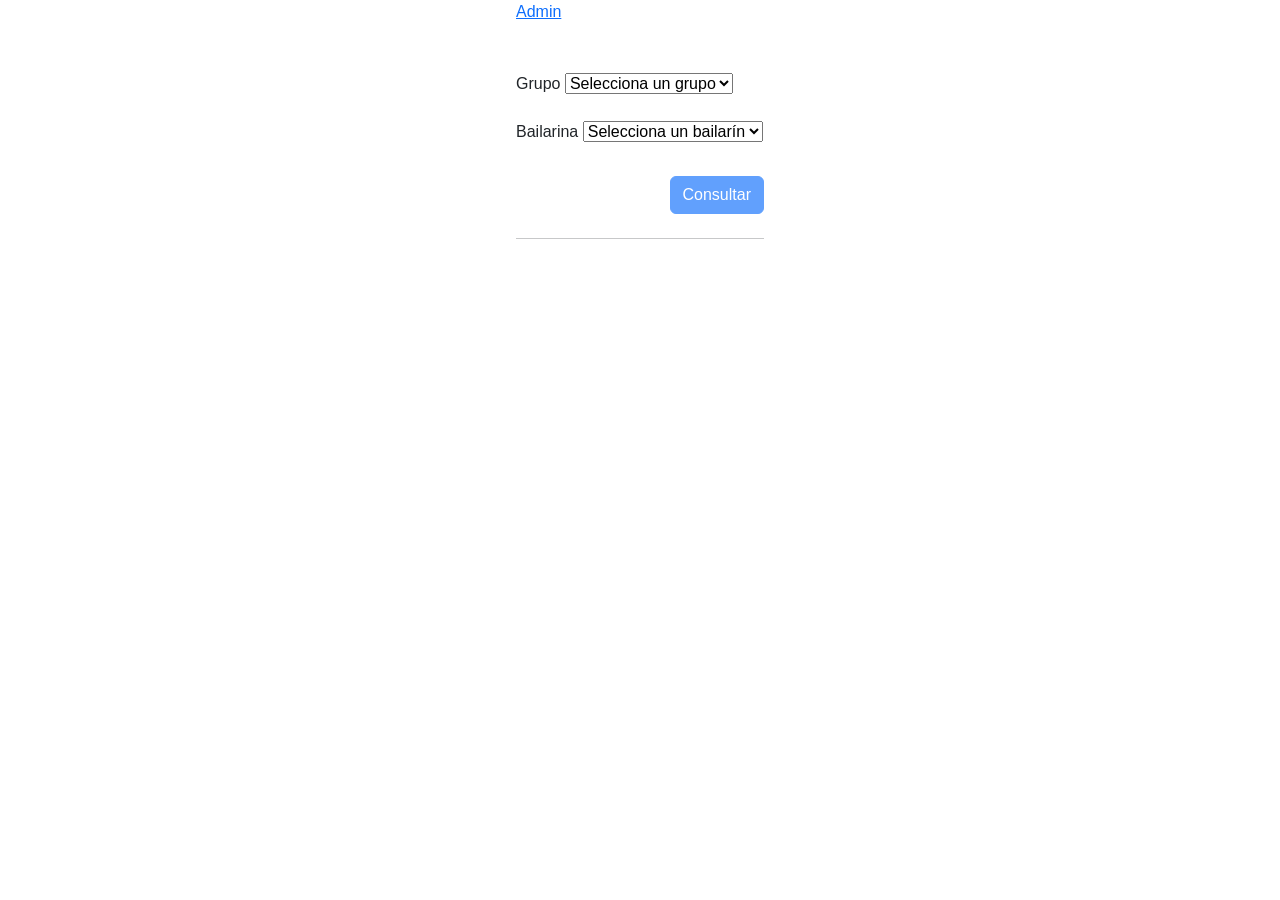
<file: index.html>
<!DOCTYPE html>
<html lang="en">

<head>
    <meta charset="UTF-8">
    <meta name="viewport" content="width=device-width, initial-scale=1.0">
    <title>CMP | Asistencias</title>
    <link href="https://cdn.jsdelivr.net/npm/bootstrap@5.3.2/dist/css/bootstrap.min.css" rel="stylesheet"
        integrity="sha384-T3c6CoIi6uLrA9TneNEoa7RxnatzjcDSCmG1MXxSR1GAsXEV/Dwwykc2MPK8M2HN" crossorigin="anonymous">
        <link rel="stylesheet" href="styles/styles.css">
</head>

<body>
    <div class="container">
        <div class="row justify-content-center">
            <div class="col-lg-6">
                <a href="admin.html">Admin</a>
                <form class="pt-5 mb-5" >
                    <div class="mb-3">
                        <label class="form-label">Grupo</label>
                        <select id="selectGroup">
                            <option value="">Selecciona un grupo</option>
                          </select>
                    </div>
                    <div class="mb-3">
                        <label class="form-label">Bailarina</label>
                      
                          
                          <select id="selectDancers">
                            <option value="">Selecciona un bailarín</option>
                          </select>
                    </div>
                    <div class="d-flex justify-content-end gap-3 my-4">
                        <button class="btn btn-primary" id="searchBTN" type="button" disabled>Consultar</button>
                    </div>
                    <hr>
                </form>
                <div class="d-none" id="results">
                    <ul class="nav nav-tabs" id="myTab" role="tablist">
                        <li class="nav-item" role="presentation">
                            <button class="nav-link active" id="home-tab" data-bs-toggle="tab" data-bs-target="#payments-tab-pane"
                                type="button" role="tab">Pagos</button>
                        </li>
                        <li class="nav-item" role="presentation">
                            <button class="nav-link" id="profile-tab" data-bs-toggle="tab" data-bs-target="#attendances-tab-pane"
                                type="button" role="tab">Asistencias</button>
                        </li>
                    </ul>
                      <div class="tab-content" id="myTabContent">
                        <div class="tab-pane fade show active px-2 pt-4" id="payments-tab-pane" role="tabpanel" aria-labelledby="home-tab" tabindex="0">
                            <div id="payment-status-alert"></div>
                            <div id="payment-status-table"></div>
                        </div>
                        <div class="tab-pane fade px-2 pt-4" id="attendances-tab-pane" role="tabpanel" aria-labelledby="profile-tab" tabindex="0">...</div>
                      </div>
                </div>         
            </div>
        </div>
    </div>
    <script src="https://cdn.jsdelivr.net/npm/bootstrap@5.3.2/dist/js/bootstrap.bundle.min.js" integrity="sha384-C6RzsynM9kWDrMNeT87bh95OGNyZPhcTNXj1NW7RuBCsyN/o0jlpcV8Qyq46cDfL" crossorigin="anonymous"></script>
    <script src="scripts/script.js"></script>
</body>

</html>
</file>
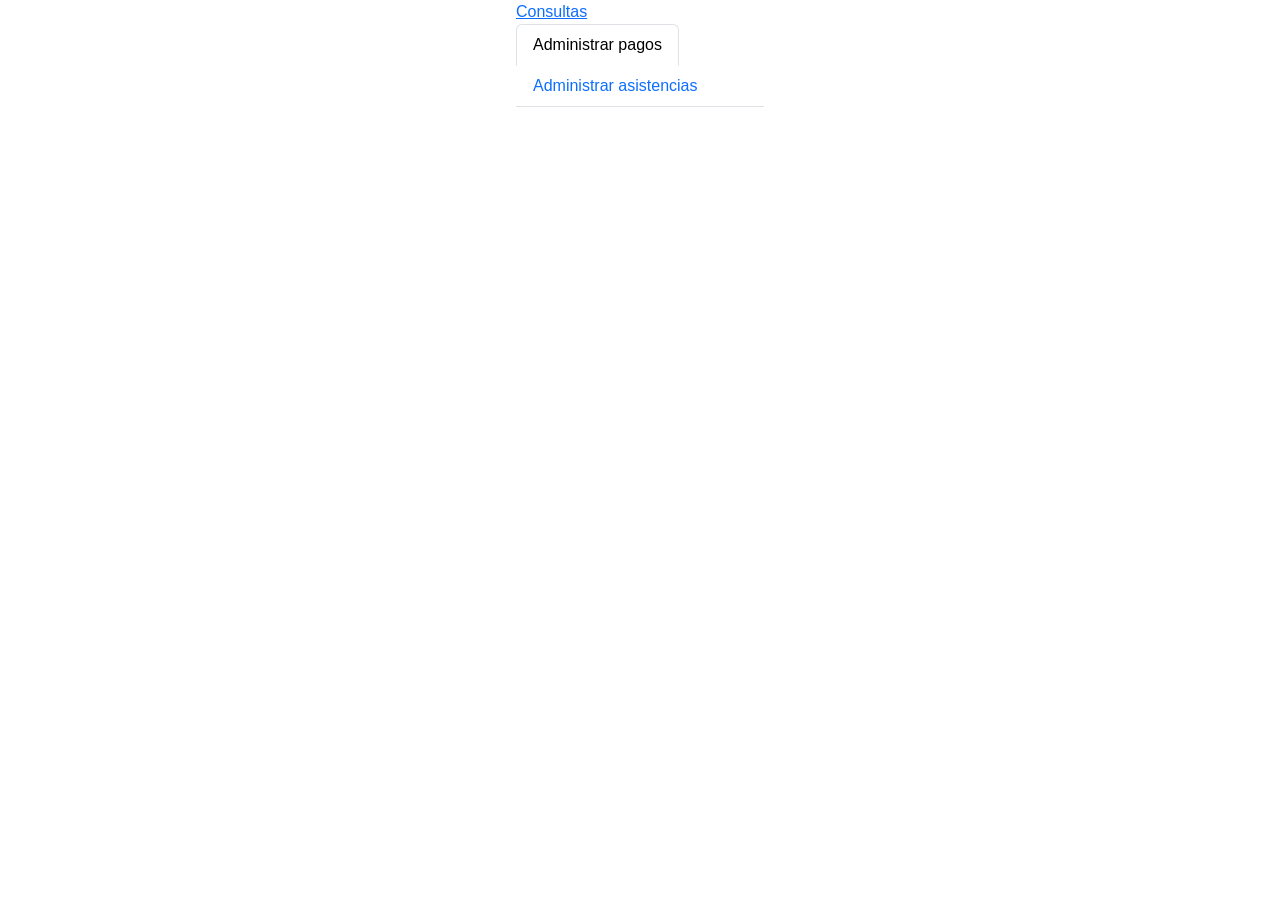
<file: admin.html>
<!DOCTYPE html>
<html lang="en">

<head>
    <meta charset="UTF-8">
    <meta name="viewport" content="width=device-width, initial-scale=1.0">
    <title>CMP | Asistencias</title>
    <link href="https://cdn.jsdelivr.net/npm/bootstrap@5.3.2/dist/css/bootstrap.min.css" rel="stylesheet"
        integrity="sha384-T3c6CoIi6uLrA9TneNEoa7RxnatzjcDSCmG1MXxSR1GAsXEV/Dwwykc2MPK8M2HN" crossorigin="anonymous">
        <link rel="stylesheet" href="styles/styles.css">
</head>

<body>
    <div class="container">
        <div class="row justify-content-center">
            <div class="col-lg-6">
                <a href="/index.html">Consultas </a>

                <div id="results">
                    <ul class="nav nav-tabs" id="myTab" role="tablist">
                        <li class="nav-item" role="presentation">
                            <button class="nav-link active" id="home-tab" data-bs-toggle="tab" data-bs-target="#admin-payments-tab-pane"
                                type="button" role="tab">Administrar pagos</button>
                        </li>
                        <li class="nav-item" role="presentation">
                            <button class="nav-link" id="profile-tab" data-bs-toggle="tab" data-bs-target="#admin-attendances-tab-pane"
                                type="button" role="tab">Administrar asistencias</button>
                        </li>
                    </ul>
                      <div class="tab-content" id="myTabContent">
                        <div class="tab-pane fade show active px-2 pt-4" id="admin-payments-tab-pane" role="tabpanel" aria-labelledby="home-tab" tabindex="0">

                        </div>
                        <div class="tab-pane fade px-2 pt-4" id="admin-attendances-tab-pane" role="tabpanel" aria-labelledby="profile-tab" tabindex="0">...</div>
                      </div>
                </div>         
            </div>
        </div>
    </div>
    <script src="https://cdn.jsdelivr.net/npm/bootstrap@5.3.2/dist/js/bootstrap.bundle.min.js" integrity="sha384-C6RzsynM9kWDrMNeT87bh95OGNyZPhcTNXj1NW7RuBCsyN/o0jlpcV8Qyq46cDfL" crossorigin="anonymous"></script>
    <script src="scripts/script.js"></script>
</body>

</html>
</file>
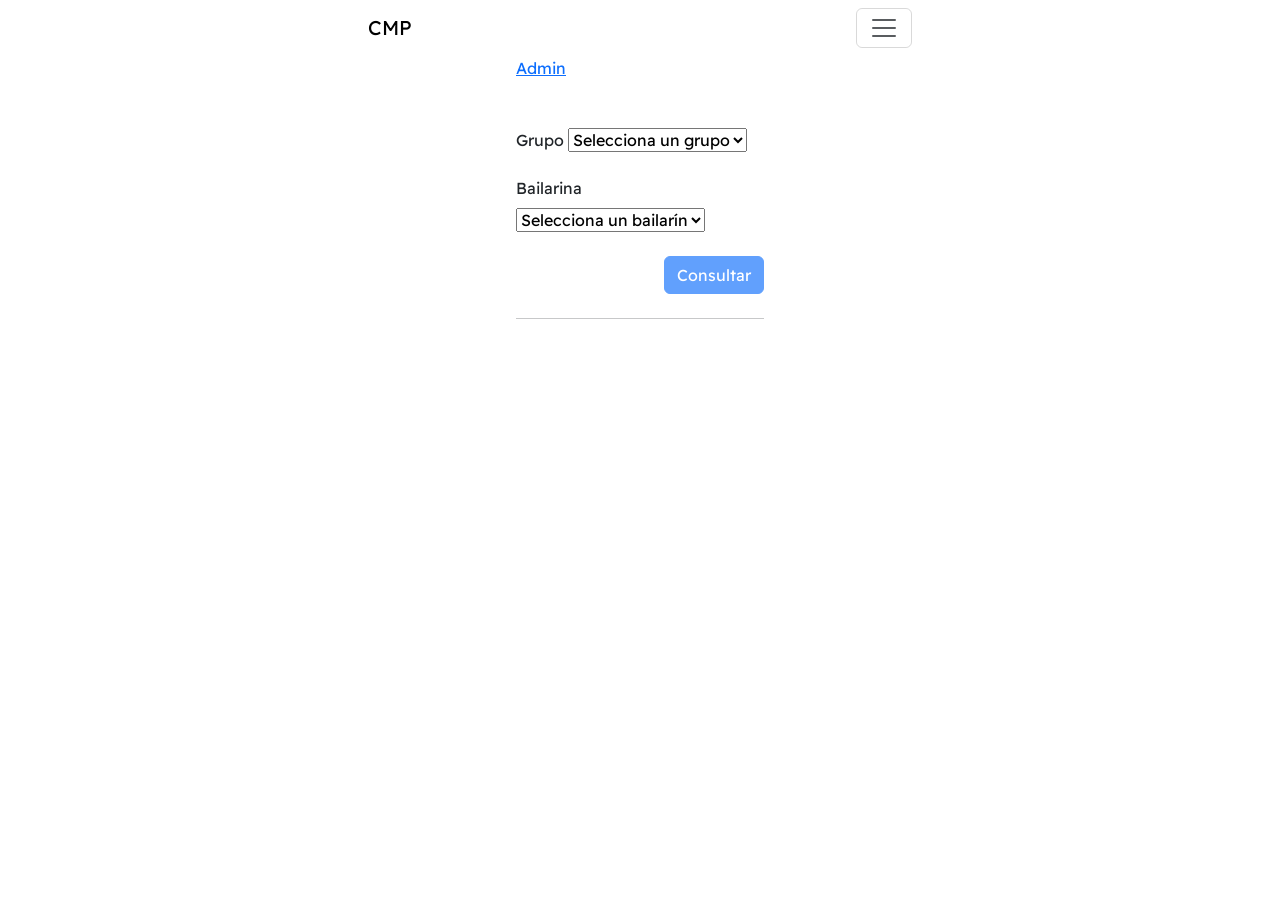
<file: Consultas.html>
<!DOCTYPE html>
<html lang="en">

<head>
    <meta charset="UTF-8">
    <meta name="viewport" content="width=device-width, initial-scale=1.0">
    <title>CMP | Consultas</title>
    <link href="https://cdn.jsdelivr.net/npm/bootstrap@5.3.2/dist/css/bootstrap.min.css" rel="stylesheet"
        integrity="sha384-T3c6CoIi6uLrA9TneNEoa7RxnatzjcDSCmG1MXxSR1GAsXEV/Dwwykc2MPK8M2HN" crossorigin="anonymous">
    <link rel="stylesheet" href="styles/styles.css">
    <link rel="preconnect" href="https://fonts.googleapis.com">
    <link rel="preconnect" href="https://fonts.gstatic.com" crossorigin>
    <link
        href="https://fonts.googleapis.com/css2?family=Anek+Latin:wght@100..800&family=Barlow:ital,wght@0,100;0,200;0,300;0,400;0,500;0,600;0,700;0,800;0,900;1,100;1,200;1,300;1,400;1,500;1,600;1,700;1,800;1,900&family=Dosis:wght@200..800&family=Fira+Sans:ital,wght@0,100;0,200;0,300;0,400;0,500;0,600;0,700;0,800;0,900;1,100;1,200;1,300;1,400;1,500;1,600;1,700;1,800;1,900&family=Readex+Pro:wght@160..700&family=Rubik:ital,wght@0,300..900;1,300..900&display=swap"
        rel="stylesheet">
</head>

<body>
    <div class="container">
        <div class="row justify-content-center">
            <div class="col-lg-6">
                <a href="admin.html">Admin</a>
                <form class="pt-5 mb-5" >
                    <div class="mb-3">
                        <label class="form-label">Grupo</label>
                        <select id="selectGroup">
                            <option value="">Selecciona un grupo</option>
                          </select>
                    </div>
                    <div class="mb-3">
                        <label class="form-label">Bailarina</label>
                      
                          
                          <select id="selectDancers">
                            <option value="">Selecciona un bailarín</option>
                          </select>
                    </div>
                    <div class="d-flex justify-content-end gap-3 my-4">
                        <button class="btn btn-primary" id="searchBTN" type="button" disabled>Consultar</button>
                    </div>
                    <hr>
                </form>
                <div class="d-none" id="results">
                    <ul class="nav nav-tabs" id="myTab" role="tablist">
                        <li class="nav-item" role="presentation">
                            <button class="nav-link active" id="home-tab" data-bs-toggle="tab" data-bs-target="#payments-tab-pane"
                                type="button" role="tab">Pagos</button>
                        </li>
                        <li class="nav-item" role="presentation">
                            <button class="nav-link" id="profile-tab" data-bs-toggle="tab" data-bs-target="#attendances-tab-pane"
                                type="button" role="tab">Asistencias</button>
                        </li>
                    </ul>
                      <div class="tab-content" id="myTabContent">
                        <div class="tab-pane fade show active px-2 pt-4" id="payments-tab-pane" role="tabpanel" aria-labelledby="home-tab" tabindex="0">
                            <div id="payment-status-alert"></div>
                            <div id="payment-status-table"></div>
                        </div>
                        <div class="tab-pane fade px-2 pt-4" id="attendances-tab-pane" role="tabpanel" aria-labelledby="profile-tab" tabindex="0">...</div>
                      </div>
                </div>         
            </div>
        </div>
    </div>
    <script src="https://cdn.jsdelivr.net/npm/bootstrap@5.3.2/dist/js/bootstrap.bundle.min.js"
    integrity="sha384-C6RzsynM9kWDrMNeT87bh95OGNyZPhcTNXj1NW7RuBCsyN/o0jlpcV8Qyq46cDfL"
    crossorigin="anonymous"></script>
<script  src="scripts/components/header.js"></script>
<script  src="scripts/modals/modalSuccess.js"></script>
<script  src="scripts/modals/modalConfirm.js"></script>
<script  src="scripts/pages/fetch.js"></script>
<script  src="scripts/pages/groups.js"></script>
<script  src="scripts/validation.js"></script>

</body>

</html>
</file>
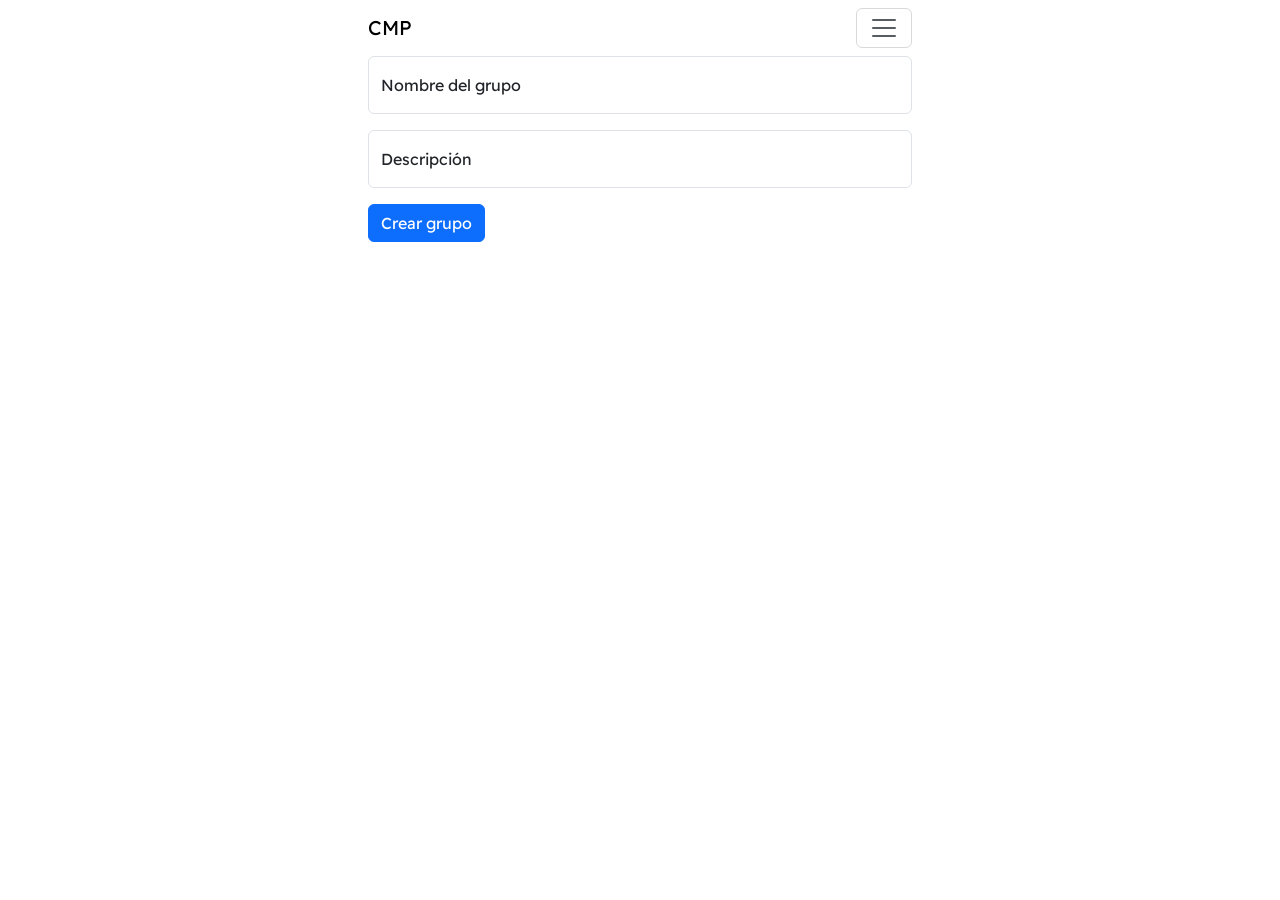
<file: Crear-grupo.html>
<!DOCTYPE html>
<html lang="en">

<head>
    <meta charset="UTF-8">
    <meta name="viewport" content="width=device-width, initial-scale=1.0">
    <title>CMP | Crear grupo</title>
    <link href="https://cdn.jsdelivr.net/npm/bootstrap@5.3.2/dist/css/bootstrap.min.css" rel="stylesheet"
        integrity="sha384-T3c6CoIi6uLrA9TneNEoa7RxnatzjcDSCmG1MXxSR1GAsXEV/Dwwykc2MPK8M2HN" crossorigin="anonymous">
    <link rel="stylesheet" href="styles/styles.css">
    <link rel="preconnect" href="https://fonts.googleapis.com">
    <link rel="preconnect" href="https://fonts.gstatic.com" crossorigin>
    <link
        href="https://fonts.googleapis.com/css2?family=Anek+Latin:wght@100..800&family=Barlow:ital,wght@0,100;0,200;0,300;0,400;0,500;0,600;0,700;0,800;0,900;1,100;1,200;1,300;1,400;1,500;1,600;1,700;1,800;1,900&family=Dosis:wght@200..800&family=Fira+Sans:ital,wght@0,100;0,200;0,300;0,400;0,500;0,600;0,700;0,800;0,900;1,100;1,200;1,300;1,400;1,500;1,600;1,700;1,800;1,900&family=Readex+Pro:wght@160..700&family=Rubik:ital,wght@0,300..900;1,300..900&display=swap"
        rel="stylesheet">
</head>

<body>

    <form id="formCreateGroups" action="" class="needs-validation" novalidate>
        <div class="form-floating mb-3">
            <input type="text" class="form-control" id="nameGroup" placeholder="Nombre del grupo" required>
            <label for="floatingInput">Nombre del grupo</label>
            <div class="invalid-feedback">
                Na na na, primero le ponés un nombre y después lo creas
            </div>
        </div>
        <div class="form-floating mb-3">
            <input type="text" class="form-control" id="descriptionGroup" placeholder="Descripción">
            <label for="floatingInput">Descripción</label>
        </div>
        <button type="submit" class="btn btn-primary">Crear grupo</button>
        <a href="listGroups.html"></a>
    </form>

    <script src="https://cdn.jsdelivr.net/npm/bootstrap@5.3.2/dist/js/bootstrap.bundle.min.js"
        integrity="sha384-C6RzsynM9kWDrMNeT87bh95OGNyZPhcTNXj1NW7RuBCsyN/o0jlpcV8Qyq46cDfL"
        crossorigin="anonymous"></script>
    <script src="scripts/components/header.js"></script>
    <script src="scripts/modals/modalSuccess.js"></script>
    <script src="scripts/modals/modalConfirm.js"></script>
    <script src="scripts/pages/fetch.js"></script>
    <script src="scripts/pages/groups.js"></script>
    <script src="scripts/validation.js"></script>

</body>

</html>
</file>
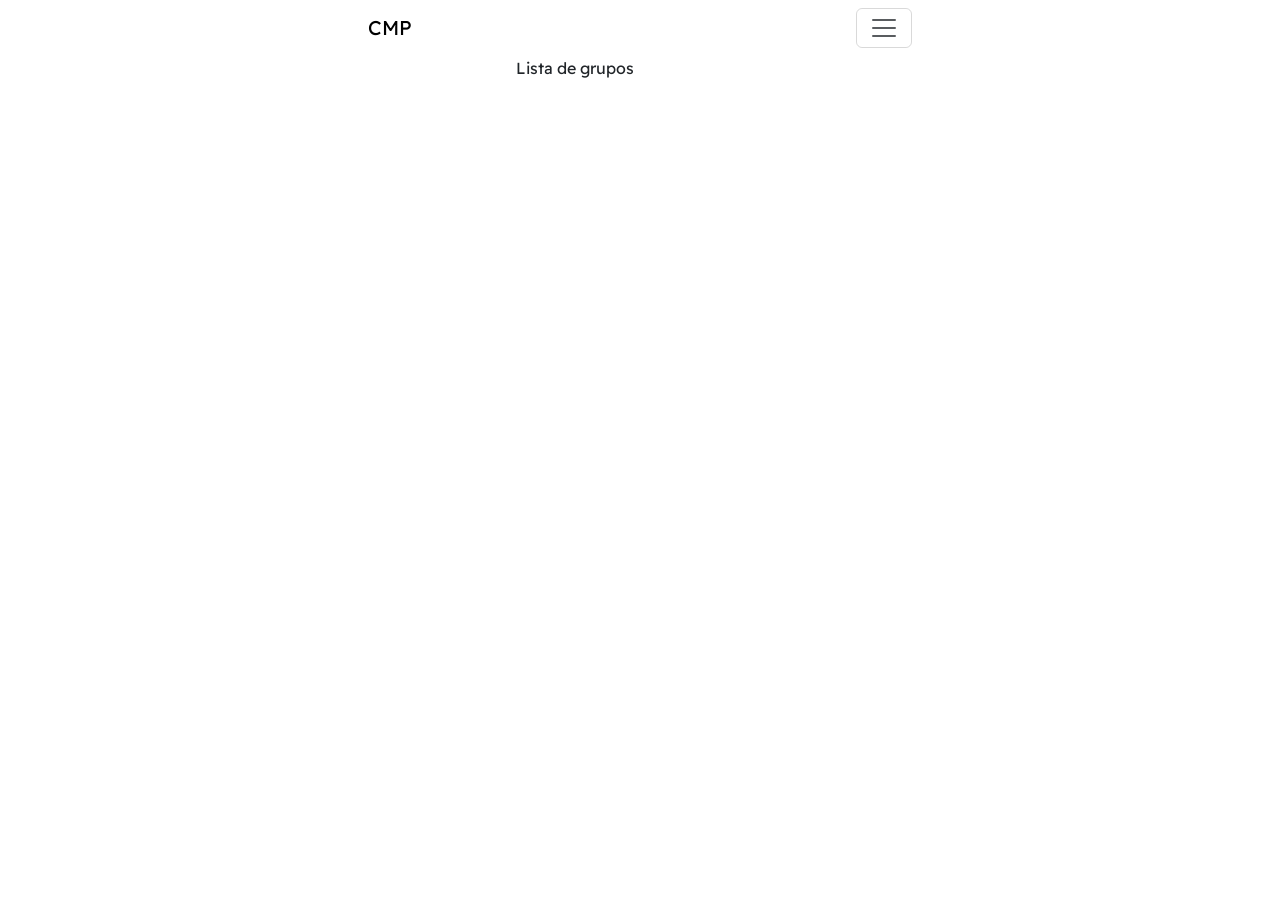
<file: Grupos.html>
<!DOCTYPE html>
<html lang="en">

<head>
    <meta charset="UTF-8">
    <meta name="viewport" content="width=device-width, initial-scale=1.0">
    <title>CMP | Grupos</title>
    <link href="https://cdn.jsdelivr.net/npm/bootstrap@5.3.2/dist/css/bootstrap.min.css" rel="stylesheet"
        integrity="sha384-T3c6CoIi6uLrA9TneNEoa7RxnatzjcDSCmG1MXxSR1GAsXEV/Dwwykc2MPK8M2HN" crossorigin="anonymous">
    <link rel="stylesheet" href="styles/styles.css">
    <link rel="preconnect" href="https://fonts.googleapis.com">
    <link rel="preconnect" href="https://fonts.gstatic.com" crossorigin>
    <link
        href="https://fonts.googleapis.com/css2?family=Anek+Latin:wght@100..800&family=Barlow:ital,wght@0,100;0,200;0,300;0,400;0,500;0,600;0,700;0,800;0,900;1,100;1,200;1,300;1,400;1,500;1,600;1,700;1,800;1,900&family=Dosis:wght@200..800&family=Fira+Sans:ital,wght@0,100;0,200;0,300;0,400;0,500;0,600;0,700;0,800;0,900;1,100;1,200;1,300;1,400;1,500;1,600;1,700;1,800;1,900&family=Readex+Pro:wght@160..700&family=Rubik:ital,wght@0,300..900;1,300..900&display=swap"
        rel="stylesheet">
</head>

<body>
    <div class="container">
        <div class="row justify-content-center">
            <div class="col-lg-6">
                <p>Lista de grupos</p>
            </div>
        </div>
    </div>
    <script src="https://cdn.jsdelivr.net/npm/bootstrap@5.3.2/dist/js/bootstrap.bundle.min.js"
        integrity="sha384-C6RzsynM9kWDrMNeT87bh95OGNyZPhcTNXj1NW7RuBCsyN/o0jlpcV8Qyq46cDfL"
        crossorigin="anonymous"></script>
    <script src="scripts/components/header.js"></script>
    <script src="scripts/modals/modalSuccess.js"></script>
    <script src="scripts/modals/modalConfirm.js"></script>
    <script src="scripts/pages/fetch.js"></script>
    <script src="scripts/pages/groups.js"></script>
    <script src="scripts/validation.js"></script>

</body>

</html>
</file>
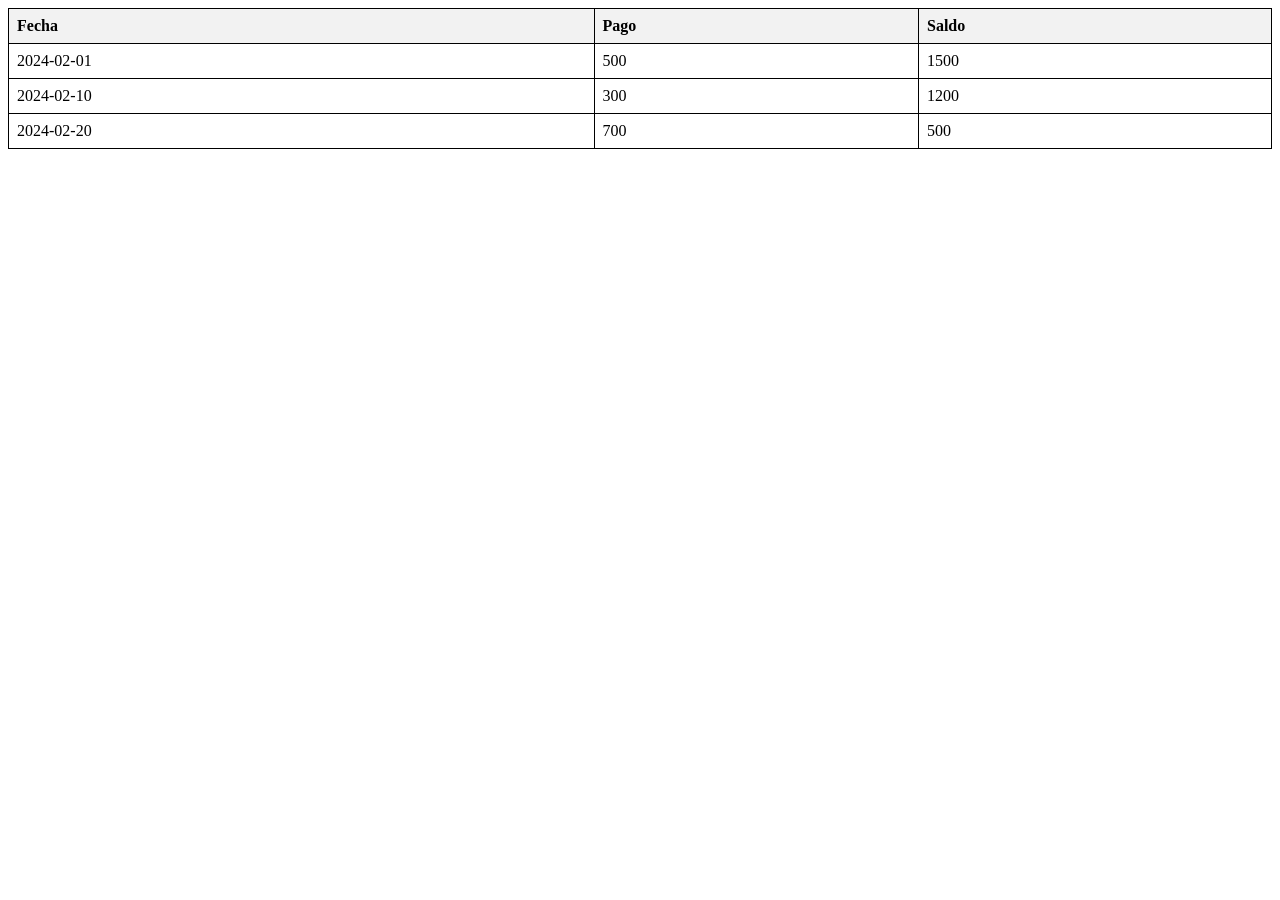
<file: test.html>
<!DOCTYPE html>
<html lang="es">
<head>
    <meta charset="UTF-8">
    <meta name="viewport" content="width=device-width, initial-scale=1.0">
    <title>Tabla de Pagos y Saldos</title>
    <style>
        table {
            border-collapse: collapse;
            width: 100%;
        }
        th, td {
            border: 1px solid black;
            padding: 8px;
            text-align: left;
        }
        th {
            background-color: #f2f2f2;
        }
    </style>
</head>
<body>
    <table id="tabla-pagos-saldos">
        <thead>
            <tr>
                <th>Fecha</th>
                <th>Pago</th>
                <th>Saldo</th>
            </tr>
        </thead>
        <tbody id="tabla-body">
            <!-- Aquí se generará la tabla dinámicamente -->
        </tbody>
    </table>

    <script>
        // Datos de ejemplo (arreglo de objetos JSON)
        const pagosSaldos = [
            { fecha: '2024-02-01', pago: 500, saldo: 1500 },
            { fecha: '2024-02-10', pago: 300, saldo: 1200 },
            { fecha: '2024-02-20', pago: 700, saldo: 500 }
            // Puedes agregar más objetos si lo deseas
        ];

        // Función para crear la tabla
        function crearTabla() {
            const tablaBody = document.getElementById('tabla-body');

            // Limpiar contenido previo de la tabla
            tablaBody.innerHTML = '';

            // Iterar sobre cada objeto de pagosSaldos
            pagosSaldos.forEach(pagoSaldo => {
                const row = document.createElement('tr');

                // Crear celdas para fecha, pago y saldo
                const fechaCell = document.createElement('td');
                fechaCell.textContent = pagoSaldo.fecha;

                const pagoCell = document.createElement('td');
                pagoCell.textContent = pagoSaldo.pago;

                const saldoCell = document.createElement('td');
                saldoCell.textContent = pagoSaldo.saldo;

                // Agregar celdas a la fila
                row.appendChild(fechaCell);
                row.appendChild(pagoCell);
                row.appendChild(saldoCell);

                // Agregar fila a la tabla
                tablaBody.appendChild(row);
            });
        }

        // Llamar a la función para crear la tabla al cargar la página
        window.onload = crearTabla;
    </script>
</body>
</html>
</file>
<file: styles/styles.css>
:root {
    --clr-primary: #202020;
    --clr-secondary: #7000FF;
    --clr-white: #fff;
}

body {
    font-family: "Readex Pro", sans-serif;
    margin-inline: auto;
    width: 100%;
    max-width: 576px;
    padding: 0 16px;
}

.modal {
    width: 100%;
    height: 100vh;
    position: absolute;
    inset: 0;
    z-index: 100;
    display: flex;
    flex-direction: column;
    align-items: center;
    justify-content: center;
    background-color: rgba(255, 255, 255, 0.95);
    opacity: 0;
    transition: opacity 0.5s ease;
}

.modal.confirm {
    background-color: rgba(32, 32, 32, 0.95);
}

.modal .modal-body {
    background-color: #fff;
    height: auto;
    flex: 0;
    border-radius: 8px;
    padding: 32px 16px;
    display: flex;
    flex-direction: column;
    align-items: center;
    gap: 32px;
}

.modal h2 {
    color: var(--cmp-primary, #202020);
    text-align: center;
    font-family: "Readex Pro";
    font-size: 30px;
    font-style: normal;
    font-weight: 600;
    line-height: normal;
}

.was-validated .form-control:valid {
    background: unset;
}

nav .offcanvas.offcanvas-start {
    width: 100%;
    background-color: var(--clr-primary);
    border: 0;
    opacity: 0;
    transition: opacity 0.2s ease;
}

nav .offcanvas.offcanvas-start.show {
    opacity: 1;
}

nav .offcanvas-backdrop.show {
    opacity: 0;
}

nav .nav-link {
    color: var(--clr-white);
}

@media (width > 1350px) {
    nav .offcanvas.offcanvas-start {
        opacity: 1;
    }
    nav .nav-link {
        color: var(--clr-primary);
    }
    
}
</file>
